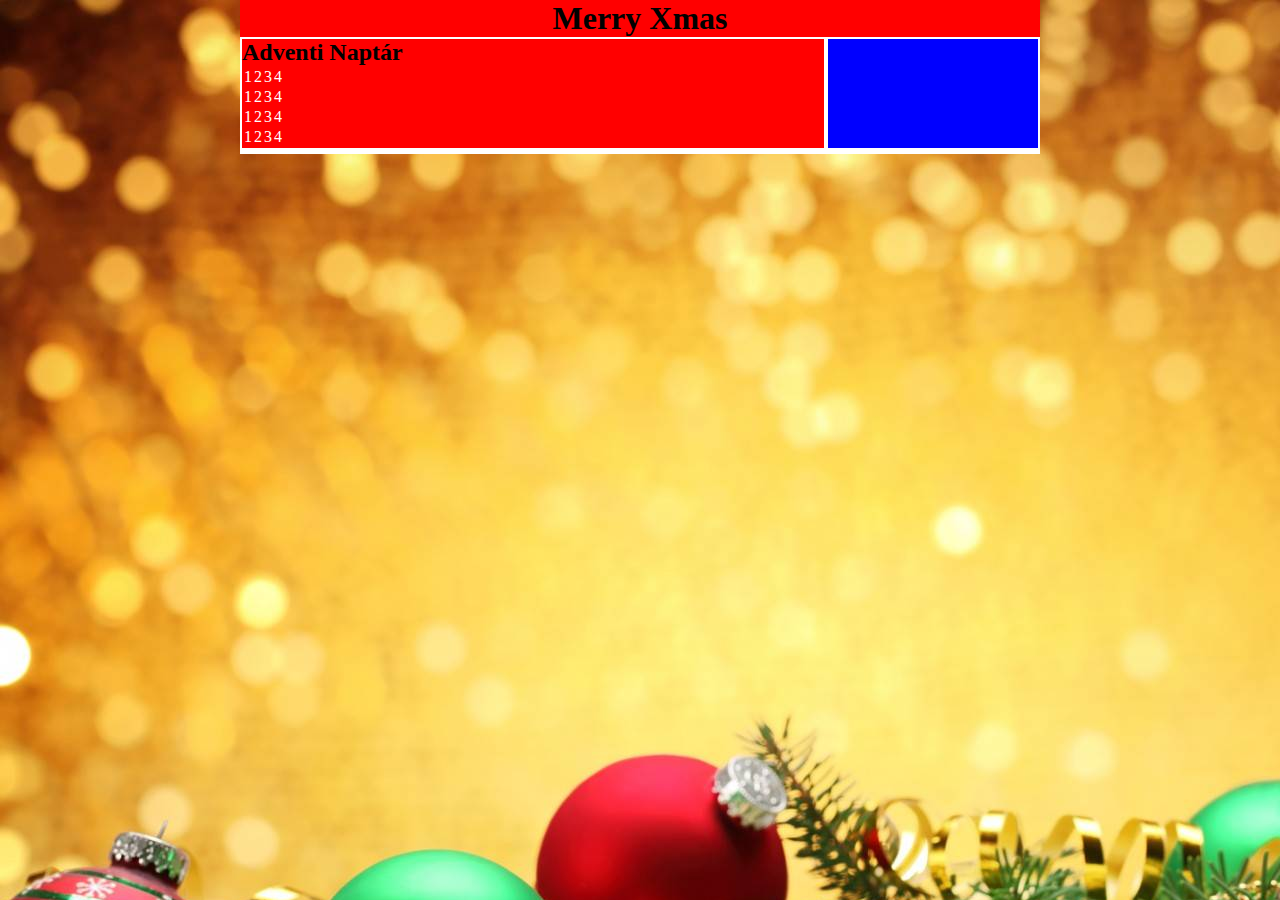
<file: index.html>
<!DOCTYPE html>
<html lang="hu">
  <head>
    <meta charset="UTF-8" />
    <meta name="viewport" content="width=device-width, initial-scale=1.0" />
    <meta name="description" content="kozos oldal" />
    <meta name="keywords" content="kozos" />
    <link rel="stylesheet" href="style.css">
    <title>Tar Gergő,Simon Kende</title>
  </head>
  <body>
    <main>
      <header>
        <h1>Merry Xmas</h1>
      </header>
      <article>
        <h2>Adventi Naptár</h2>
          <table>
              <tr>
                  <td class="thColor">1</td>
                  <td class="thColor">2</td>
                  <td class="thColor">3</td>
                  <td class="thColor">4</td>
                </tr>
                <tr>
                    <td class="thColor">1</td>
                    <td class="thColor">2</td>
                    <td class="thColor">3</td>
                    <td class="thColor">4</td>
                </tr>
                <tr>
                    <td class="thColor">1</td>
                    <td class="thColor">2</td>
                    <td class="thColor">3</td>
                    <td class="thColor">4</td>
                </tr>
                <tr>
                    <td class="thColor">1</td>
                    <td class="thColor">2</td>
                    <td class="thColor">3</td>
                    <td class="thColor">4</td>
                </tr>
            </table>
        </article>
        <nav></nav>
        <footer></footer>
    </main>
</body>
</html>
</file>
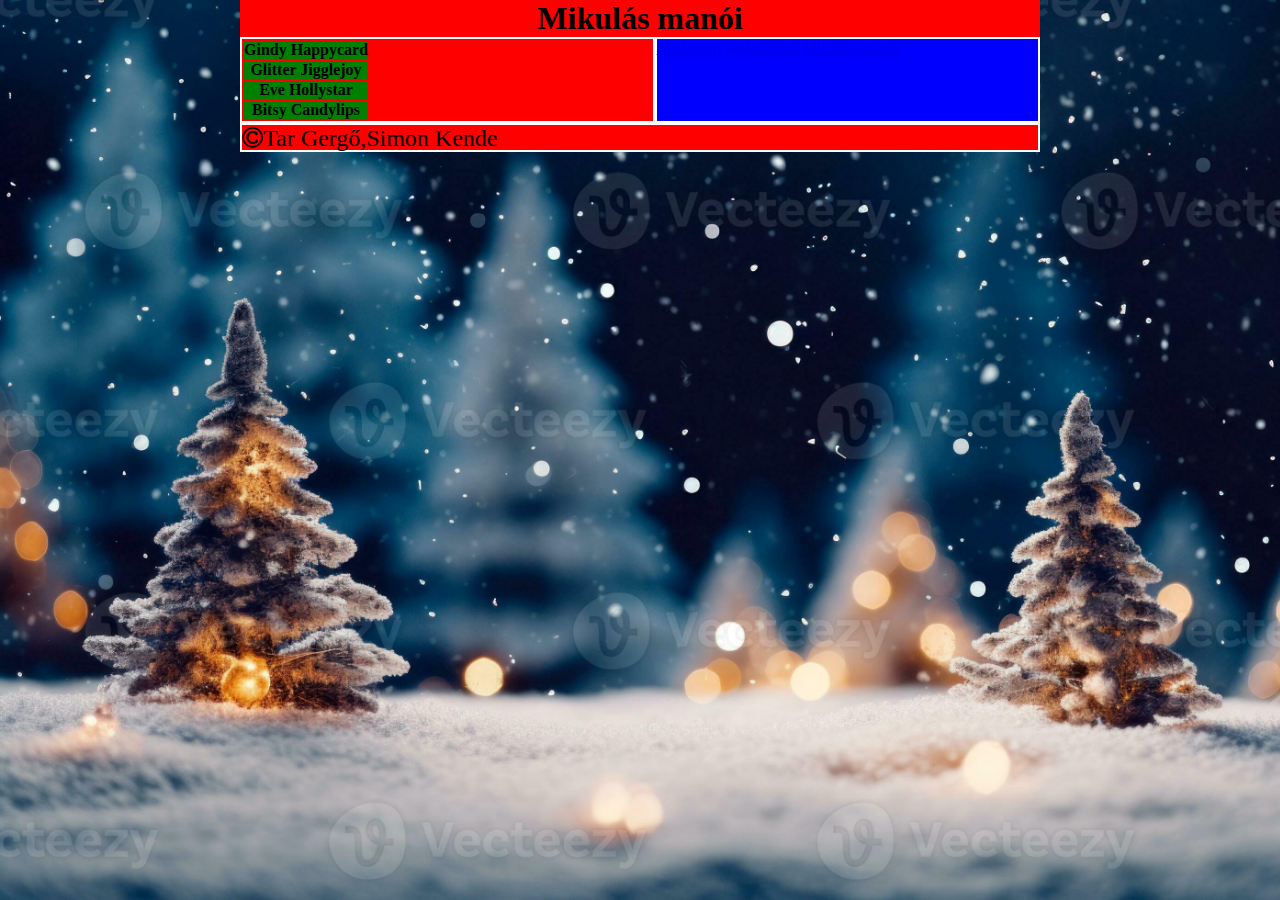
<file: tablazat.html>
<!DOCTYPE html>
<html lang="hu">
  <head>
    <meta charset="UTF-8" />
    <meta name="viewport" content="width=device-width, initial-scale=1.0" />
    <meta name="description" content="kozos oldal" />
    <meta name="keywords" content="kozos" />
    <link
      rel="stylesheet"
      href="https://cdnjs.cloudflare.com/ajax/libs/font-awesome/4.7.0/css/font-awesome.min.css"
    />
    <link rel="stylesheet" href="style.css" />
    <title>Tar Gergő,Simon Kende</title>
  </head>
  <body id="tablaBG">
    <main id="manok">
      <header><h1>Mikulás manói</h1></header>
      <article>
        <table>
          <tr>
            <th>
              <div class="block"><p>Gindy Happycard</p></div>
            </th>
            <td><div class="block"></div></td>
            <td><div class="block"></div></td>
            <td><div class="block"></div></td>
          </tr>
          <tr>
            <th>
              <div class="block"><p>Glitter Jigglejoy</p></div>
            </th>
            <td></td>
            <td></td>
            <td><div class="block"></div></td>
          </tr>
          <tr>
            <th>
              <div class="block"><p>Eve Hollystar</p></div>
            </th>
            <td></td>
            <td></td>
            <td><div class="block"></div></td>
          </tr>
          <tr>
            <th>
              <div class="block"><p>Bitsy Candylips</p></div>
            </th>
            <td><div class="block"></div></td>
            <td><div class="block"></div></td>
            <td><div class="block"></div></td>
          </tr>
        </table>
      </article>
      <nav>
        <a href="index.html">Karácsonyi ajándékok</a>
        <a href="tablazat.html">Mikulás manói</a>
      </nav>
      <footer>
        <i class="fa fa-copyright" style="font-size: 24px"
          >Tar Gergő,Simon Kende</i
        >
      </footer>
    </main>
  </body>
</html>
</file>
<file: style.css>
* {
  padding: 0;
  margin: 0;
  box-sizing: border-box;
}
#tablaBG {
  background-image: url(kepek/tabla_htlm_Bg.png);
  background-repeat: no-repeat;
  background-attachment: fixed;
  background-size: cover;
}
body {
  margin: auto;
  background-image: url(kepek/R.jpg);
  max-width: 800px;
  margin: auto;
}

main {
    display: grid;
  grid-template-areas:
    "h h h"
    "a a n"
    "f f f";
  background-color: red;
}
header {
  grid-area: h;
  text-align: center;
}
  

article {
  grid-area: a;
  border: solid 2px white;
}
nav {
  background-color: blue;
  grid-area: n;
  border: solid 2px white;
}
footer {
  grid-area: f;
  border: solid 2px white;
  
}
.thColor {
  color: white;
}
.block{
background-color: green;

}
</file>
